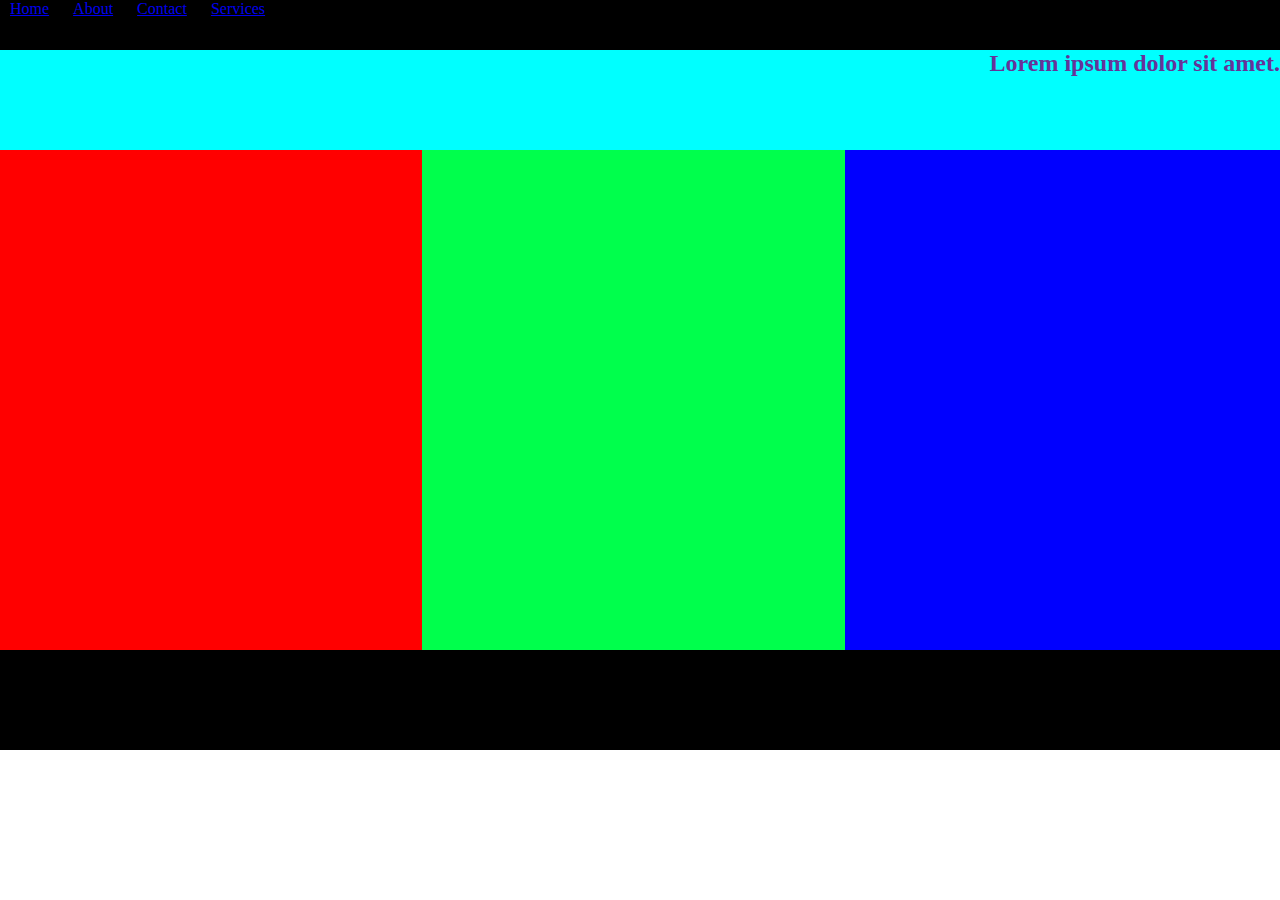
<file: index.html>
<!DOCTYPE html>
<html lang="en">
<head>
    <meta charset="UTF-8">
    <meta http-equiv="X-UA-Compatible" content="IE=edge">
    <meta name="viewport" content="width=device-width, initial-scale=1.0">
    <title>Document</title>
    <link rel="stylesheet" href="style.css">
</head>
<body>
    <div>
        <div class="nav">
            <ul>
                <li><a href="#">Home</a></li>
                <li><a href="#">About</a></li>
                <li><a href="#">Contact</a></li>
                <li><a href="#">Services</a></li>
            </ul>
        </div>
        <div class="header">
            <h2>Lorem ipsum dolor sit amet.</h2>
        </div>

        <div class="container">
            <div class="slide1"></div>
            <div class="slide2"></div>
            <div class="slide3"></div>
        </div>
        <div class="footer"></div>
    </div>

</body>
</html>
</file>
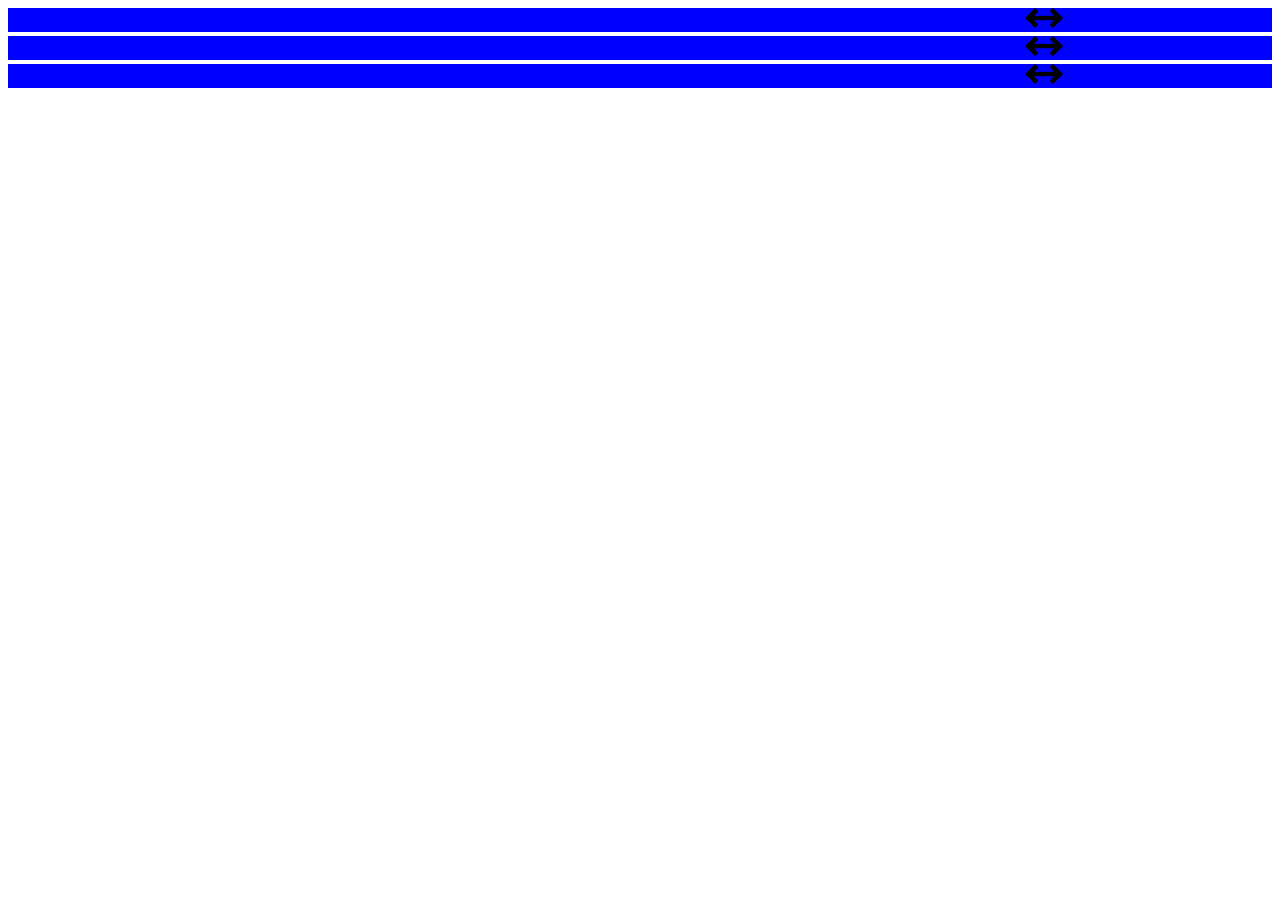
<file: demo.html>
<!DOCTYPE html>
<html lang="en">
<head>
    <meta charset="UTF-8">
    <meta http-equiv="X-UA-Compatible" content="IE=edge">
    <meta name="viewport" content="width=device-width, initial-scale=1.0">
    <title>Document</title>
</head>
<body>
    <!-- <p>Lorem ipsum <font color="red" size="+6" face="Arial"> welcome ducat</font> dolor sit amet.</p>    -->
    <!-- <hr color="green" size="7px" width="600px" align="left">  -->
    
    <!-- <marquee>welcome</marquee> -->
    <!-- <marquee direction="right" height="100px" width="400px" bgcolor="red"
    scrollamount="30" loop="30" behavior="slide" onmouseover="stop()" 
    onmouseout="start()">ducat</marquee>  -->
<!--     
    <marquee height="100px" width="100%" bgcolor="grey" behavior="alternate">
        <marquee height="100px" width="100%" bgcolor="grey" behavior="alternate"
        direction="down">
    welcome
        </marquee>
    </marquee>  -->

    <marquee behavior="scroll" direction="left" bgcolor="blue" height="100%" width="100%" scrollamount="30" loop="10" onmouseover="stop()" onmouseout="start()"><img src="1.png" height="20px"  alt=""></marquee>

    <marquee behavior="slide" direction="left" bgcolor="blue" height="100%" width="100%" scrollamount="30" loop="10" onmouseover="stop()" onmouseout="start()"><img src="1.png" height="20px"  alt=""></marquee>

    <marquee behavior="alternate" direction="left" bgcolor="blue" height="100%" width="100%" scrollamount="30" loop="10" onmouseover="stop()" onmouseout="start()"><img src="1.png" height="20px"  alt=""></marquee>
</body>
</html>
</file>
<file: style.css>
*{
    margin: 0;
    padding: 0;
}
div{
    height: 500px;
    width: 100%;

}
.nav{
    height: 50px;
    width: 100%;
    background: #000;
    color: white;
    
}
li{
    display: inline;
    margin: 10px;
}
.header{
    height: 100px;
    width: 100%;
    background: aqua;
    color: rebeccapurple;
    text-align-last: right;
}
.container{
    height: 500px;
    width: 100%;
}
.slide1{
    height: 500px;
    width: 33%;
    background: red;
    float: left;
}
.slide2{
    height: 500px;
    width: 33%;
    background: rgb(0, 255, 76);
    float: left;
}
.slide3{
    height: 500px;
    width: 34%;
    background: blue;
    float: left;
}
.footer{
    height: 100px;
    width: 100%;
    background: black;
    color: white;
}
</file>
